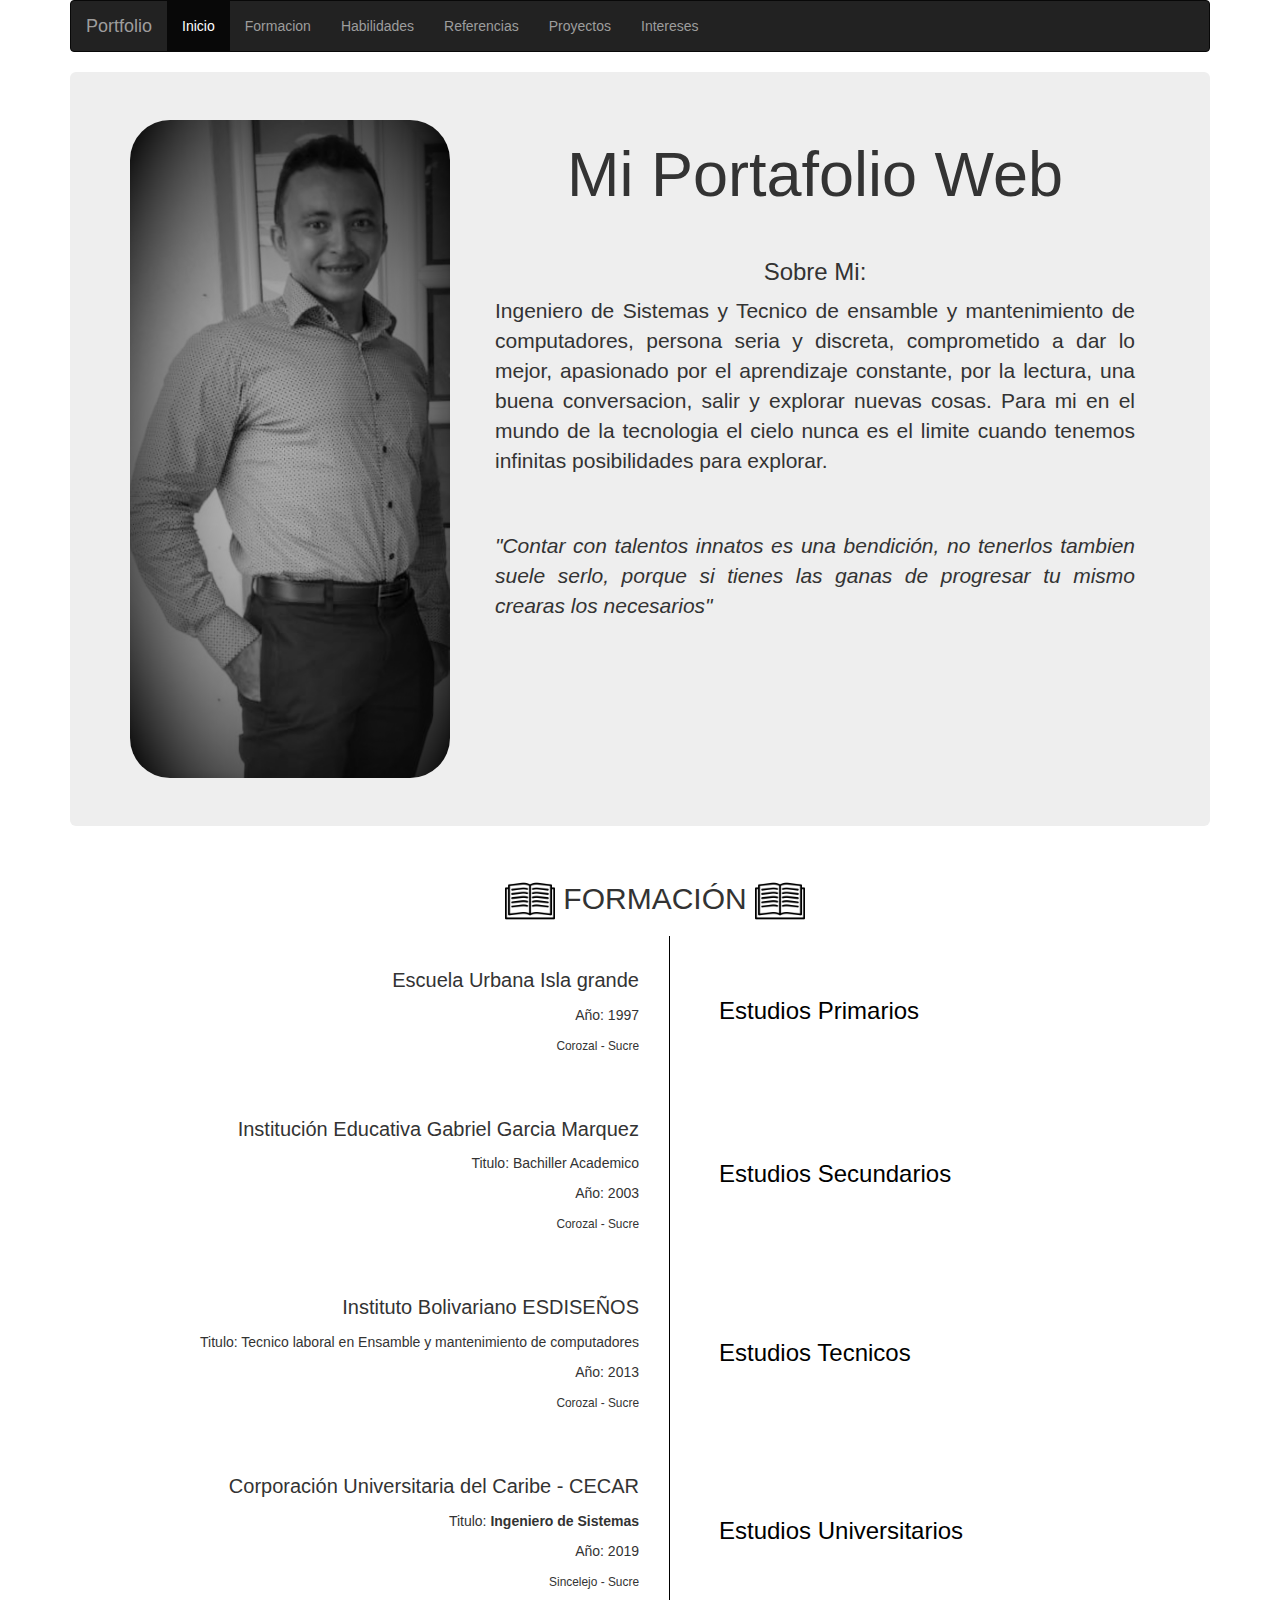
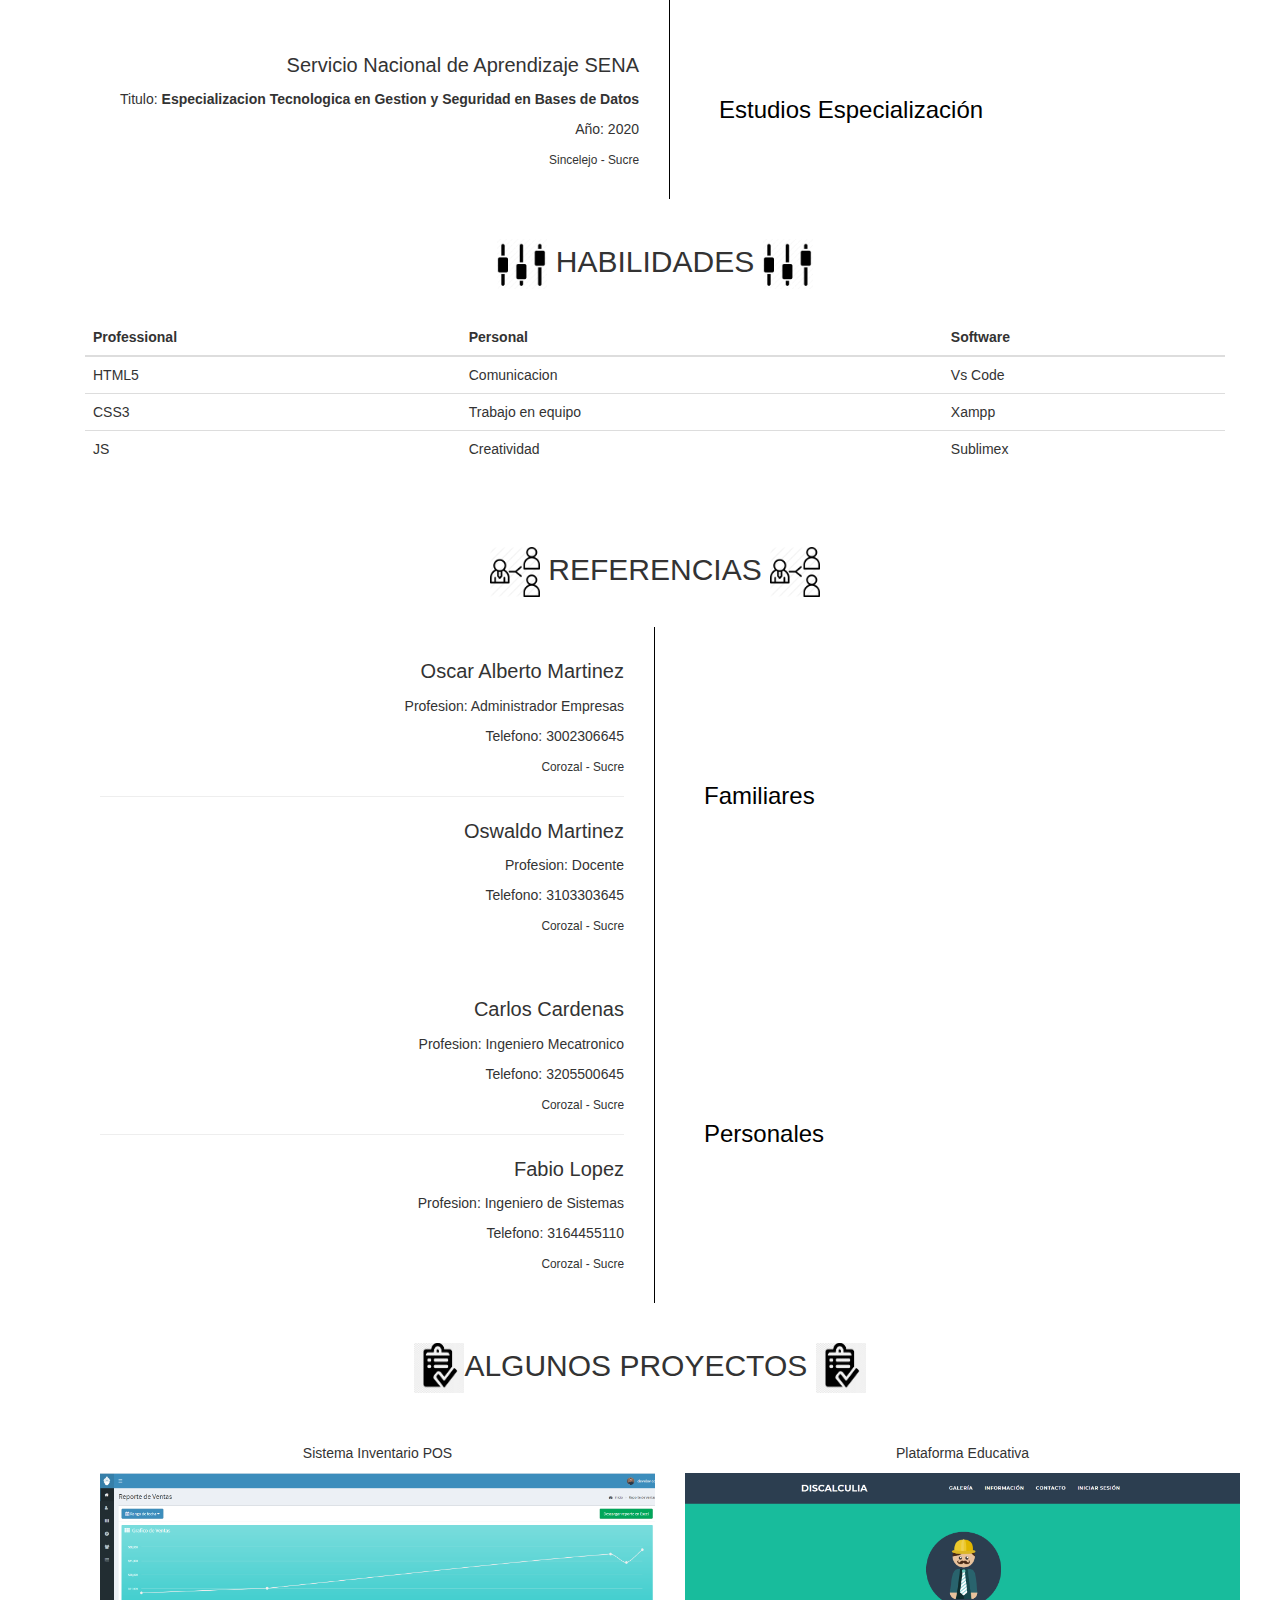
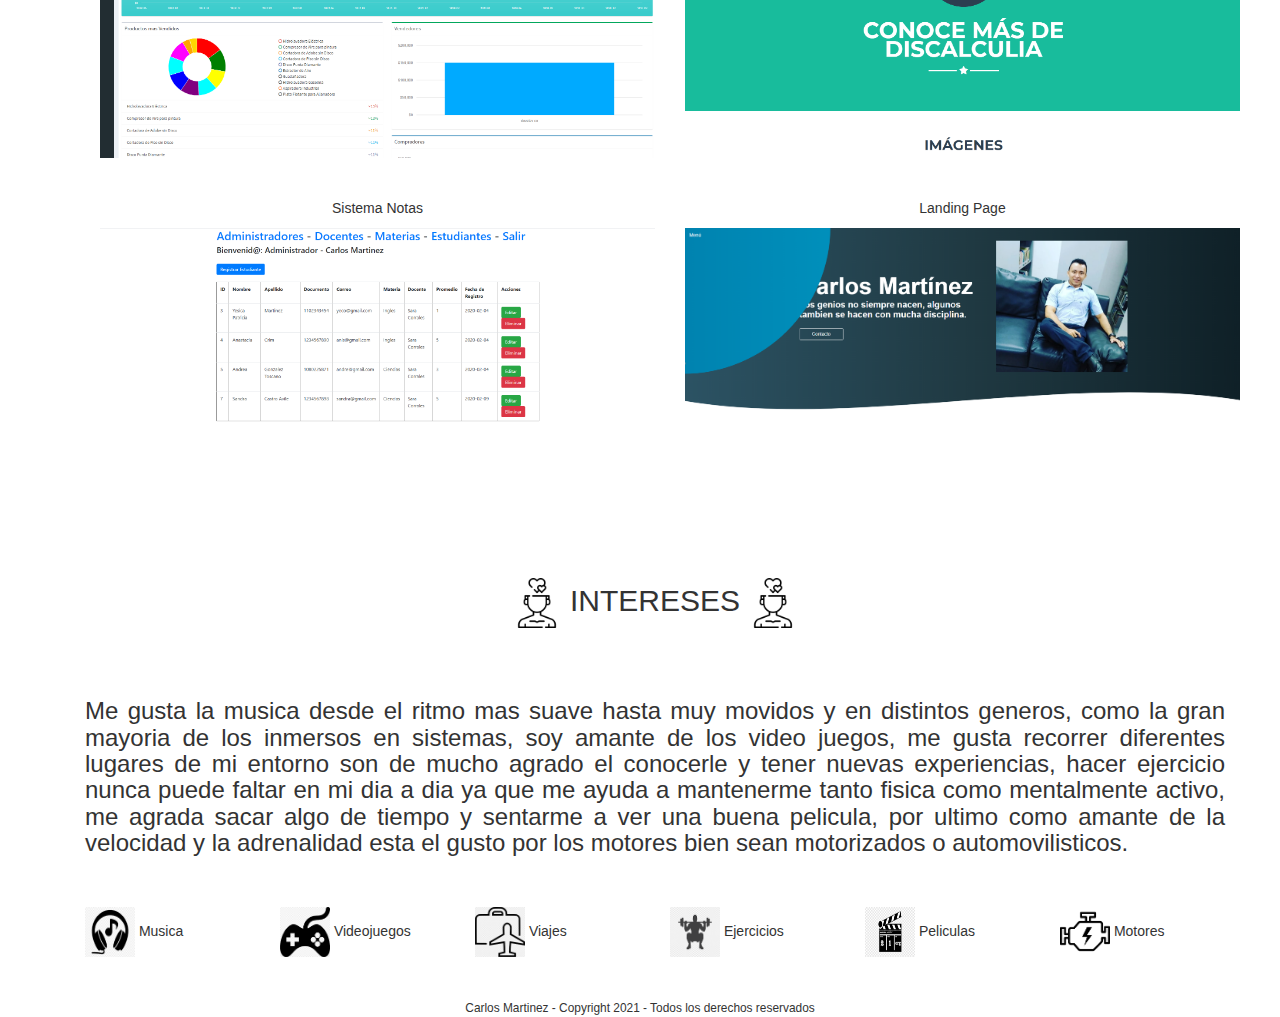
<file: index.html>
<!DOCTYPE html>
  <html lang="en">
  <head>
    <title>Hoja de Vida</title>
    <meta charset="utf-8">
    <meta name="viewport" content="width=device-width, initial-scale=1">
      <link rel="stylesheet" href="estilos/estilo.css">
    <link rel="stylesheet" href="https://maxcdn.bootstrapcdn.com/bootstrap/3.4.1/css/bootstrap.min.css">
   </head>

  <body>

      <div class="container">
              <nav class="navbar navbar-inverse">
        <div class="container-fluid">
          <div class="navbar-header">
            <button type="button" class="navbar-toggle" data-toggle="collapse" data-target="#myNavbar">
              <span class="icon-bar"></span>
              <span class="icon-bar"></span>
              <span class="icon-bar"></span>                        
            </button>
            <a class="navbar-brand" href="#">Portfolio</a>
          </div>
          <div class="collapse navbar-collapse" id="myNavbar">
            <ul class="nav navbar-nav">
              <li class="active"><a href="#">Inicio</a></li>
              <li><a href="#formacion">Formacion</a></li>
              <li><a href="#habilidades">Habilidades</a></li>
              <li><a href="#referencias">Referencias</a></li>
              <li><a href="#proyectos">Proyectos</a></li>
              <li><a href="#intereses">Intereses</a></li>
            </ul>
          </div>
        </div>
      </nav>

      <div class="jumbotron">
          <div class="row">

              <div class="col-sm-4">
                  <img src="imagenes/cmg.png" class="img-responsive" style="width:100%" height="100%" alt="Image" id="cmg">
              </div>

              <div class="col-sm-8">
                  <div class="container text-center">
                      <h1>Mi Portafolio Web</h1>     
					  <br>
					  <h3>Sobre Mi:</h3>
                      <p id="perfil">Ingeniero de Sistemas y Tecnico de ensamble y mantenimiento de computadores, persona seria y discreta, comprometido a dar lo mejor, apasionado por el aprendizaje constante, por la lectura, una buena conversacion, salir y explorar nuevas cosas. Para mi en el mundo de la tecnologia el cielo nunca es el limite cuando tenemos infinitas posibilidades para explorar.</p><br><br>
					  
                      <p id="leyen"><cite>"Contar con talentos innatos es una bendición, no tenerlos tambien suele serlo, porque si tienes las ganas de progresar tu mismo crearas los necesarios"</cite></p>
                      
                  </div>
              </div>

          </div>
      </div>

      <section id="formacion" class="about">
          <div class="container">
              <div class="section-title">
                  	<h2 class="text-uppercase text-center"><img src="imagenes/lib.png" width="50" height="50"> Formación <img src="imagenes/lib.png" width="50" height="50"></h2>
				  	<div class="container">
				  		<div class="row">
							<ul class="days">
								<div class="col-xs">
									<li class="day">
									  <div class="events">
										<p class="tamanio">Escuela Urbana Isla grande</p>
										  <p>Año: 1997</p>
										  <small>Corozal - Sucre</small>
										<div class="date">Estudios Primarios</div>
									  </div>
									</li>
								</div>
								
								<div class="col-xs">
									<li class="day">
									  <div class="events">
										<p class="tamanio">Institución Educativa Gabriel Garcia Marquez</p>
										  <p>Titulo: Bachiller Academico</p>
										  <p>Año: 2003</p>
										  <small>Corozal - Sucre</small>
										<div class="date">Estudios Secundarios</div>
									  </div>
									</li>
								</div>
								
								<div class="col-xs">
									<li class="day">
									  <div class="events">
										<p class="tamanio">Instituto Bolivariano ESDISEÑOS</p>
										  <p>Titulo: Tecnico laboral en Ensamble y mantenimiento de computadores</p>
										  <p>Año: 2013</p>
										  <small>Corozal - Sucre</small>
										<div class="date">Estudios Tecnicos</div>
									  </div>
									</li>
								</div>
								
								<div class="col-xs">
									<li class="day">
									 <div class="events">
										<p class="tamanio">Corporación Universitaria del Caribe - CECAR</p>
										  <p>Titulo: <strong>Ingeniero de Sistemas</strong></p>
										  <p>Año: 2019</p>
										  <small>Sincelejo - Sucre</small>
										<div class="date">Estudios Universitarios</div>
									  </div>
									</li>
								</div>
								
								<div class="col-xs">
									<li class="day">
									 <div class="events">
										<p class="tamanio">Servicio Nacional de Aprendizaje SENA</p>
										  <p>Titulo: <strong>Especializacion Tecnologica en Gestion y Seguridad en Bases de Datos</strong></p>
										  <p>Año: 2020</p>
										  <small>Sincelejo - Sucre</small>
										<div class="date">Estudios Especialización</div>
									  </div>
									</li>
								</div>
  							</ul>
						</div>
				  </div>
              </div>
          </div>
      </section>
	  <br>
	
      <section id="habilidades" class="about">
          <div class="container">
              <div class="section-title">
                  <h2 class="text-uppercase text-center"><img src="imagenes/skill.png" width="50" height="50"> Habilidades <img src="imagenes/skill.png" width="50" height="50"></h2><br>
				  
				  <table class="table caption-top table-hover table-responsive">
					  <thead>
						<tr>
						  <th scope="col">Professional</th>
						  <th scope="col">Personal</th>
						  <th scope="col">Software</th>
						</tr>
					  </thead>
					  
					  <tbody>
						<tr>  
						  <td>HTML5</td>
						  <td>Comunicacion</td>
						  <td>Vs Code</td>
						</tr>
						<tr>
						  
						  <td>CSS3</td>
						  <td>Trabajo en equipo</td>
						  <td>Xampp</td>
						</tr>
						<tr>
						  
						  <td>JS</td>
						  <td>Creatividad</td>
						  <td>Sublimex</td>
						</tr>
					  </tbody>
					</table>		  
              </div>
          </div>
      </section>
	  <br><br>

      <section id="referencias" class="about">
          <div class="container">
              <div class="section-title">
                  <h2 class="text-uppercase text-center"> <img src="imagenes/ref.png" width="50" height="50"> Referencias <img src="imagenes/ref.png" width="50" height="50"></h2><br>
				  		<div class="row">
							<ul class="days">
								<div class="col-xs">
									<li class="day">
									  <div class="events">
										<p class="tamanio">Oscar Alberto Martinez</p>
										  <p>Profesion: Administrador Empresas</p>
										  <p>Telefono: 3002306645</p>
										  <small>Corozal - Sucre</small>
										  <hr>
										  <p class="tamanio">Oswaldo Martinez</p>
										  <p>Profesion: Docente</p>
										  <p>Telefono: 3103303645</p>
										  <small>Corozal - Sucre</small>
										<div class="date">Familiares</div>
									  </div>
									</li>
								</div>
								
								<div class="col-xs">
									<li class="day">
									  <div class="events">
										<p class="tamanio">Carlos Cardenas</p>
										  <p>Profesion: Ingeniero Mecatronico</p>
										  <p>Telefono: 3205500645</p>
										  <small>Corozal - Sucre</small>
										  <hr>
										  <p class="tamanio">Fabio Lopez</p>
										  <p>Profesion: Ingeniero de Sistemas</p>
										  <p>Telefono: 3164455110</p>
										  <small>Corozal - Sucre</small>
										<div class="date">Personales</div>
									  </div>
									</li>
								</div>
  							</ul>
						</div>
				  </div>
              </div>
      </section>
		<br>
      <section id="proyectos">
          <div class="container-fluid bg-3 text-center">

              <h2 class="text-uppercase text-center"><img src="imagenes/port.png" width="50" height="50">Algunos Proyectos <img src="imagenes/port.png" width="50" height="50"></h2><br><br>
					<div class="container center-block">
					  <div class="row">
						   <div class="col-sm col-md-6 col-xs">
							   <p>Sistema Inventario POS</p>
							   <img src="imagenes/pos.png" class="img-responsive">
						   </div>

						  <div class="col-sm col-md-6 col-xs-1">
							  <p>Plataforma Educativa</p>
							  <img src="imagenes/discal.png" class="img-responsive">
						  </div>
					  </div>
						<br><br>
					  <div class="row">

						  <div class="col-sm col-md-6 col-xs"> 
							  <p>Sistema Notas</p>
							  <img src="imagenes/sist.png" class="img-responsive">
						  </div>

						  <div class="col-sm col-md-6 col-xs">
							  <p>Landing Page</p>
							  <img src="imagenes/land.png" class="img-responsive">
						  </div>
					  </div>
				   </div>
          </div><br>
      </section>
		<br><br>
      <section id="intereses" class="section">
		  <div class="container">
          	<div class="section-title">
            	<h2 class="text-uppercase text-center"><img src="imagenes/inte.png" width="50" height="50"> Intereses <img src="imagenes/inte.png" width="50" height="50"></h2><br><br>
          	</div>

                   
				  <div class="card-content">
					  <h3 class="text-justify">
						  Me gusta la musica desde el ritmo mas suave hasta muy movidos y en distintos generos, como la gran mayoria de los inmersos en sistemas, soy amante de los video juegos, me gusta recorrer diferentes lugares de mi entorno son de mucho agrado el conocerle y tener nuevas experiencias, hacer ejercicio nunca puede faltar en mi dia a dia ya que me ayuda a mantenerme tanto fisica como mentalmente activo, me agrada sacar algo de tiempo y sentarme a ver una buena pelicula, por ultimo como amante de la velocidad y la adrenalidad esta el gusto por los motores bien sean motorizados o automovilisticos.
					  </h3>
				  </div>
					<br><br>
			  	  <div class="row">
					  
					  <div class="col-xs-4 col-sm-2">
						  <i class="fa fa-music"><img src="imagenes/music.png" width="50" height="50"></i>
						  <span>Musica</span>
					  </div>
				  
					  <div class="col-xs-4 col-sm-2">
						  <i class="fa fa-music"><img src="imagenes/games.png" width="50" height="50"></i>
						  <span>Videojuegos</span>
					  </div>


				  	  <div class="col-xs-4 col-sm-2">
						  <i class="fa fa-music"><img src="imagenes/viajes.png" width="50" height="50"></i>
						  <span>Viajes</span>
					  </div>
				  

				      <div class="col-xs-4 col-sm-2">
						   <i class="fa fa-music"><img src="imagenes/entrenar.png" width="50" height="50"></i>
						   <span>Ejercicios</span>
					  </div>
					  
					  <div class="col-xs-4 col-sm-2">
						  <i class="fa fa-music"><img src="imagenes/peli.png" width="50" height="50"></i>
						  <span>Peliculas</span>
					  </div>
					  
					  <div class="col-xs-4 col-sm-2">
						  <i class="fa fa-music"><img src="imagenes/motor.png" width="50" height="50"></i>
						  <span>Motores</span>
					  </div>		  
				</div>
    	</div> 
  	</section>
	<br><br>
          <footer class="container-fluid text-center">
            <small>Carlos Martinez &#45; Copyright 2021 &#45; Todos los derechos reservados</small>
          </footer>

      </div>

      <script src="https://ajax.googleapis.com/ajax/libs/jquery/3.5.1/jquery.min.js"></script>
      <script src="https://maxcdn.bootstrapcdn.com/bootstrap/3.4.1/js/bootstrap.min.js"></script>
  </body>
  </html>
</file>
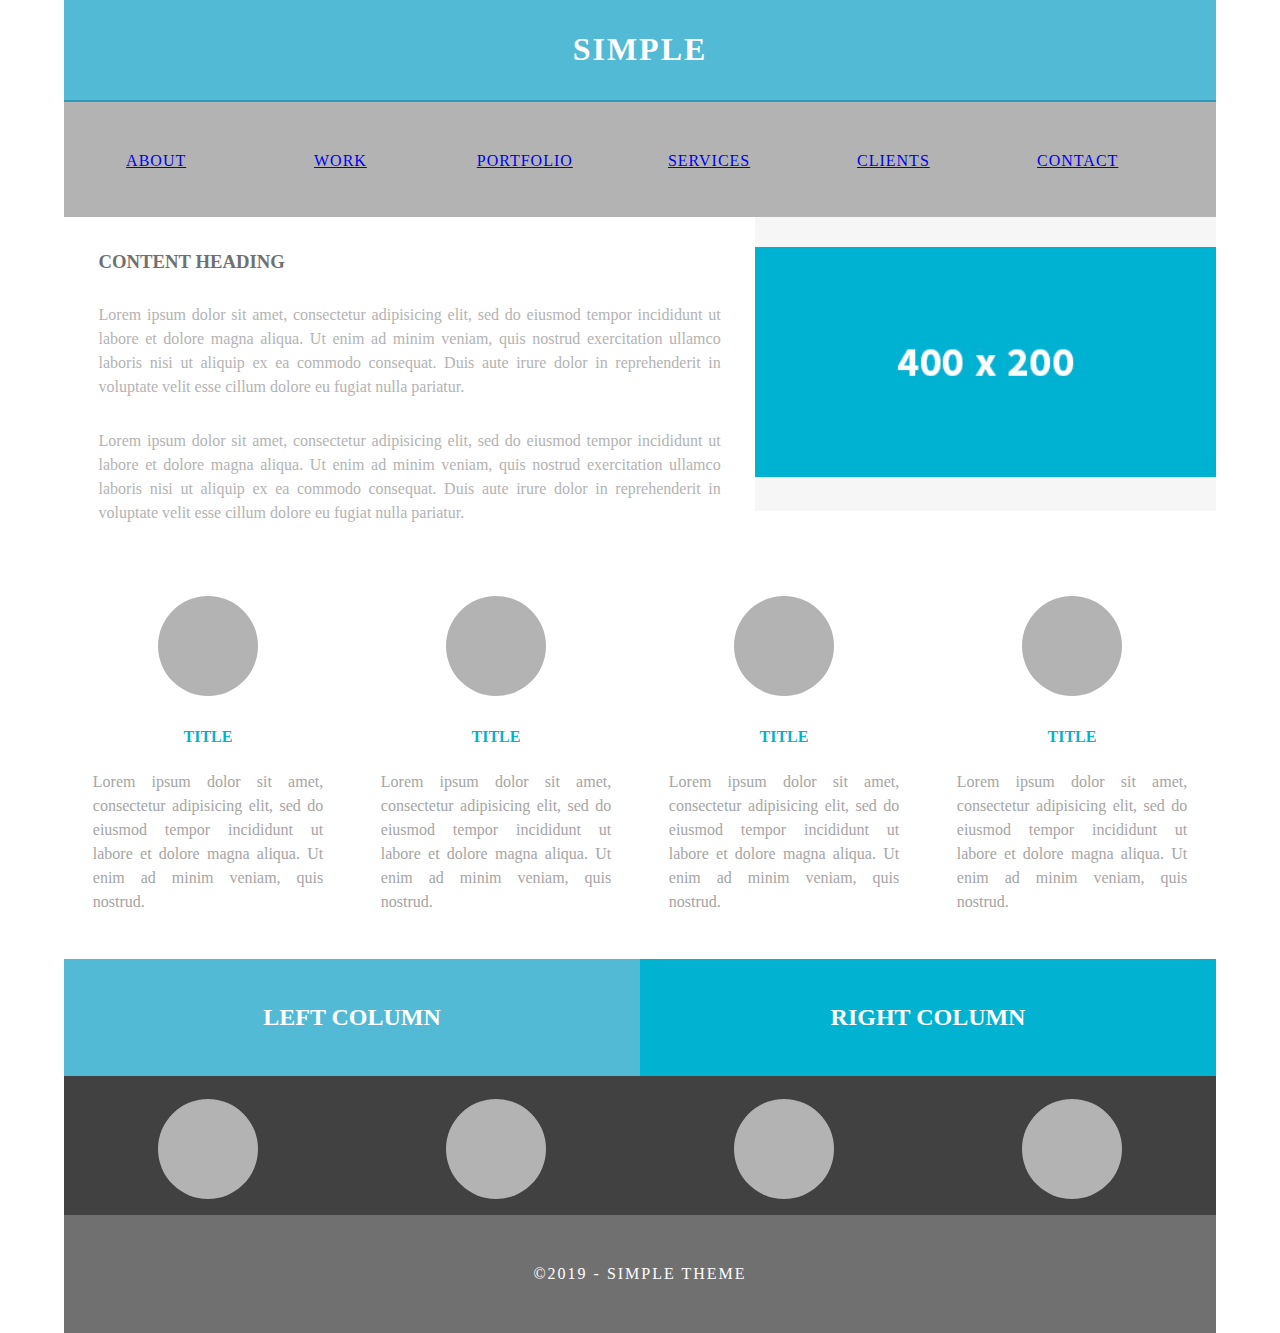
<file: plantillas/index.html>
<!doctype html>
<html>
<head>
<meta charset="utf-8">
<meta http-equiv="X-UA-Compatible" content="IE=edge">
<meta name="viewport" content="width=device-width, initial-scale=1">
<title>TEMA</title>
<link href="css/multiColumnTemplate.css" rel="stylesheet" type="text/css">
<!-- HTML5 shim and Respond.js for IE8 support of HTML5 elements and media queries -->
<!-- WARNING: Respond.js doesn't work if you view the page via file:// -->
<!--[if lt IE 9]>
      <script src="https://oss.maxcdn.com/html5shiv/3.7.2/html5shiv.min.js"></script>
      <script src="https://oss.maxcdn.com/respond/1.4.2/respond.min.js"></script>
    <![endif]-->
</head>
<body>
<div class="container">
  <header>
    <div class="primary_header">
      <h1 class="title"> SIMPLE</h1>
    </div>
    <nav class="secondary_header" id="menu">
      <ul>
        <li><a href="acercade.html">ABOUT</a></li>
        <li><a href="work.html">WORK</a></li>
        <li><a href="portafolio.html">PORTFOLIO</a></li>
        <li><a href="services.html">SERVICES</a></li>
        <li><a href="clients.html">CLIENTS</a></li>
        <li><a href="contact.html">CONTACT</a></li>
      </ul>
    </nav>
  </header>
  <section>
    <h2 class="noDisplay">Main Content</h2>
    <article class="left_article">
      <h3>content heading</h3>
      <p>Lorem ipsum dolor sit amet, consectetur adipisicing elit, sed do eiusmod tempor incididunt ut labore et dolore magna aliqua. Ut enim ad minim veniam, quis nostrud exercitation ullamco laboris nisi ut aliquip ex ea commodo consequat. Duis aute irure dolor in reprehenderit in voluptate velit esse cillum dolore eu fugiat nulla pariatur.</p>
      <p>Lorem ipsum dolor sit amet, consectetur adipisicing elit, sed do eiusmod tempor incididunt ut labore et dolore magna aliqua. Ut enim ad minim veniam, quis nostrud exercitation ullamco laboris nisi ut aliquip ex ea commodo consequat. Duis aute irure dolor in reprehenderit in voluptate velit esse cillum dolore eu fugiat nulla pariatur.</p>
    </article>
    <aside class="right_article"><img src="images/placeholder.jpg" alt="" width="400" height="200" class="placeholder"/> </aside>
  </section>
  <div class="row">
    <div class="columns">
      <p class="thumbnail_align"> <img src="images/bkg_06.jpg" alt="" class="thumbnail"/> </p>
      <h4>TITLE</h4>
      <p>Lorem ipsum dolor sit amet, consectetur adipisicing elit, sed do eiusmod tempor incididunt ut labore et dolore magna aliqua. Ut enim ad minim veniam, quis nostrud.</p>
    </div>
    <div class="columns">
      <p class="thumbnail_align"> <img src="images/bkg_06.jpg" alt="" class="thumbnail"/> </p>
      <h4>TITLE</h4>
      <p>Lorem ipsum dolor sit amet, consectetur adipisicing elit, sed do eiusmod tempor incididunt ut labore et dolore magna aliqua. Ut enim ad minim veniam, quis nostrud.</p>
    </div>
    <div class="columns">
      <p class="thumbnail_align"> <img src="images/bkg_06.jpg" alt="" class="thumbnail"/> </p>
      <h4>TITLE</h4>
      <p>Lorem ipsum dolor sit amet, consectetur adipisicing elit, sed do eiusmod tempor incididunt ut labore et dolore magna aliqua. Ut enim ad minim veniam, quis nostrud.</p>
    </div>
    <div class="columns">
      <p class="thumbnail_align"> <img src="images/bkg_06.jpg" alt="" class="thumbnail"/> </p>
      <h4>TITLE</h4>
      <p>Lorem ipsum dolor sit amet, consectetur adipisicing elit, sed do eiusmod tempor incididunt ut labore et dolore magna aliqua. Ut enim ad minim veniam, quis nostrud.</p>
    </div>
  </div>
  <div class="row blockDisplay">
    <div class="column_half left_half">
      <h2 class="column_title">LEFT COLUMN</h2>
    </div>
    <div class="column_half right_half">
      <h2 class="column_title">RIGHT COLUMN</h2>
    </div>
  </div>
  <div class="social">
    <p class="social_icon"><img src="images/bkg_06.jpg" width="100" alt="" class="thumbnail"/></p>
    <p class="social_icon"><img src="images/bkg_06.jpg" width="100" alt="" class="thumbnail"/></p>
    <p class="social_icon"><img src="images/bkg_06.jpg" width="100" alt="" class="thumbnail"/></p>
    <p class="social_icon"><img src="images/bkg_06.jpg" width="100" alt="" class="thumbnail"/></p>
  </div>
  <footer class="secondary_header footer">
    <div class="copyright">&copy;2019 - <strong>SIMPLE Theme</strong></div>
  </footer>
</div>
</body>
</html>
</file>
<file: estilos/estilo.css>
/* CSS Document */
.img-responsive{
	width: 100%;
	height: 100%;
	object-fit: cover;
}

.tamanio{
	font-size: 20px;
}
#cmg{
	
	border-radius: 40px 40px 40px 40px;
}

#leyen{
	text-align: justify;
}

#perfil{
	text-align: justify;
}

/*Linea de tiempo*/

.days {
    list-style-type: none;
    margin: 0;
    padding: 0;
	
	
}

.day {
    width: 100%;
    float: left;
}

.events {
    position: relative;
    float: left;
    border-right: 1px solid black;
    padding: 30px;
    text-align: right;
    width: 50%;
}

.date {
          position: absolute;
          top: 50%;
          left: 100%;
          transform: translateY(-50%);
          
          padding: 50px;
          text-align: left;
          
          color: black;
          font-size: 24px;
          white-space: nowrap;
}
</file>
<file: plantillas/css/multiColumnTemplate.css>
@charset "UTF-8";
.container {
	background-color: #FFFFFF;
	width: 90%;
	margin-left: auto;
	margin-right: auto;
	border-bottom-width: 0px;
	padding-left: 0px;
	padding-top: 0px;
	padding-right: 0px;
	padding-bottom: 0px;
}
.row {
	width: 100%;
	margin-top: 0px;
	margin-right: 0px;
	margin-bottom: 0px;
	margin-left: 0px;
	padding-top: 0px;
	padding-right: 0px;
	padding-bottom: 0px;
	padding-left: 0px;
	display: inline-block
}
.row.blockDisplay {
	display: block;
}
.column_half {
	width: 50%;
	float: left;
	margin-top: 0px;
}
.columns {
	width: 25%;
	float: left;
	font-family: "Source Sans Pro";
	color: #A5A5A5;
	line-height: 24px;
	padding-top: 10px;
	padding-bottom: 10px;
	text-align: justify;
	margin-top: 15px;
	margin-bottom: 15px;
	padding-left: 0px;
	padding-right: 0px;
	margin-left: 0px;
	margin-right: 0px;
}
.row .columns p {
	padding-left: 10%;
	padding-right: 10%;
}
.container .columns h4 {
	text-align: center;
	color: #01B2D1;
}
.primary_header {
	width: 100%;
	background-color: #52bad5;
	padding-top: 10px;
	padding-bottom: 10px;
	clear: left;
	border-bottom: 2px solid #2C9AB7;
}
.secondary_header {
	width: 100%;
	padding-top: 50px;
	padding-bottom: 50px;
	background-color: #B3B3B3;
	clear: left;
}
.container .secondary_header ul {
	margin-top: 0%;
	margin-right: auto;
	margin-bottom: 0px;
	margin-left: auto;
	padding-top: 0px;
	padding-right: 0px;
	padding-bottom: 15px;
	padding-left: 0px;
	width: 100%;
}
.secondary_header ul li {
	list-style: none;
	float: left;
	margin-right: auto;
	margin-top: 0px;
	font-family: "Source Sans Pro";
	font-weight: normal;
	color: #FFFFFF;
	letter-spacing: 1px;
	margin-left: auto;
	text-align: center;
	width: 16%;
	transition: all 0.3s linear;
}
.secondary_header ul li:hover {
	color: #717070;
	cursor: pointer;
}
.left_article {
	background-color: #FFFFFF;
	width: 60%;
	float: left;
	font-family: "Source Sans Pro";
	color: #343434;
	padding-bottom: 15px;
}
.noDisplay {
	display: none;
}
.container .left_article h3 {
	padding-left: 5%;
	padding-right: 5%;
	margin-top: 5%;
	color: #717070;
	font-weight: bold;
	text-transform: uppercase;
}
.container .left_article p {
	padding-left: 5%;
	padding-right: 5%;
	text-align: justify;
	line-height: 24px;
	margin-top: 30px;
	margin-bottom: 15px;
	color: #B3B3B3;
}
.right_article {
	width: 40%;
	float: left;
	background-color: #F6F6F6;
}
.container .right_article ul {
	margin-top: 0px;
	margin-right: 0px;
	margin-bottom: 0px;
	margin-left: 0px;
	padding-top: 0px;
	padding-right: 0px;
	padding-bottom: 0px;
	padding-left: 0px;
}
.right_article ul li {
	font-family: "Source Sans Pro";
	list-style: none;
	text-align: center;
	background-color: #B3B3B3;
	width: 90%;
	margin-left: auto;
	margin-right: auto;
	margin-top: 10px;
	margin-bottom: 10px;
	padding-top: 15px;
	padding-bottom: 15px;
	color: #FFFFFF;
	font-weight: bold;
	border-radius: 0px;
	transition: all 0.3s linear;
	border-left: 5px solid #717070;
}
.right_article ul li:hover {
	background-color: #717070;
	cursor: pointer;
}
.footer {
	background-color: #717070;
}
.title {
	font-weight: bold;
	font-style: normal;
	font-family: "Source Sans Pro";
	text-align: center;
	color: #FFFFFF;
	letter-spacing: 2px;
}
.placeholder {
	/* [disabled]max-width: 400px;
*/
	/* [disabled]max-height: 200px;
*/
	width: 100%;
	padding-top: 30px;
	/* [disabled]padding-left: 19px;
*/
	padding-bottom: 30px;
	height: 100%;
}
.left_half {
	background-color: #52BAD5;
}
.container .column_half.left_half h2 {
	color: #FFFFFF;
	font-family: "Source Sans Pro";
	text-align: center;
}
.right_half {
	background-color: #01B2D1;
	color: #FFFFFF;
	font-family: "Source Sans Pro";
	text-align: center;
	font-weight: bold;
}
.column_title {
	padding-top: 25px;
	padding-bottom: 25px;
}
.copyright {
	text-align: center;
	background-color: #717070;
	color: #FFFFFF;
	text-transform: uppercase;
	font-weight: lighter;
	letter-spacing: 2px;
	border-top-width: 2px;
	font-family: "Source Sans Pro";
}
body {
	margin-top: 0px;
	margin-right: 0px;
	margin-bottom: 0px;
	margin-left: 0px;
}

@media (max-width: 320px) {
.secondary_header ul li {
	float: none;
	margin-top: 28px;
	margin-left: 0px;
	width: 100%;
}
.container .secondary_header ul {
	margin-top: 0px;
	margin-right: 0px;
	margin-bottom: 0px;
	margin-left: 0px;
	padding-top: 0px;
	padding-right: 0px;
	padding-bottom: 0px;
	padding-left: 0px;
	height: auto;
	width: 100%;
	text-align: center;
}
.secondary_header {
	margin-top: 0px;
	margin-right: 0px;
	margin-bottom: 0px;
	margin-left: 0px;
	padding-top: 1px;
	padding-bottom: 40px;
}
.left_article {
	width: 100%;
	height: auto;
}
.right_article {
	width: 100%;
	height: auto;
}
.placeholder {
	width: 100%;
	margin-top: 22PX;
	margin-right: 0px;
	margin-bottom: 22PX;
	margin-left: 0px;
	padding-top: 0px;
	padding-right: 0px;
	padding-bottom: 0px;
	padding-left: 0px;
	max-width: 400px;
	max-height: 200px;
	height: auto;
}
.columns {
	width: 100%;
	margin-top: 0px;
	margin-right: 0px;
	margin-bottom: 0px;
	margin-left: 0px;
	padding-top: 0PX;
	padding-right: 0PX;
	padding-bottom: 0PX;
	padding-left: 0PX;
}
.columns p {
	padding-left: 10px;
	padding-right: 10px;
}
.column_half.left_half {
	width: 100%;
}
.column_half.right_half {
	width: 100%;
}
.copyright {
	padding-top: 25px;
	padding-bottom: 0px;
	margin-bottom: 0px;
}
.container .left_article h3 {
	margin-top: 30px;
}
.social .social_icon img {
	width: 80%;
}
.container .secondary_header {
}
}

@media (min-width: 321px) and (max-width: 768px) {
.secondary_header ul li {
	float: none;
	margin-top: 28px;
	margin-left: 0px;
	width: 100%;
}
.container .secondary_header ul {
	margin-top: 0px;
	margin-right: 0px;
	margin-bottom: 0px;
	margin-left: 0px;
	padding-top: 0px;
	padding-right: 0px;
	padding-bottom: 0px;
	padding-left: 0px;
	height: auto;
	width: 100%;
	text-align: center;
}
.secondary_header {
	margin-top: 0px;
	margin-right: 0px;
	margin-bottom: 0px;
	margin-left: 0px;
	padding-top: 1px;
	padding-bottom: 40px;
}
.left_article {
	width: 100%;
	height: auto;
}
.right_article {
	width: 100%;
	height: auto;
	padding-bottom: 25px;
}
.placeholder {
	margin-top: 0px;
	margin-right: 0px;
	margin-bottom: 0px;
	margin-left: 0px;
	padding-top: 0px;
	padding-right: 0px;
	padding-bottom: 0px;
	padding-left: 0px;
	width: 100%;
	max-width: 100%;
	height: auto;
	max-height: 100%;
}
.columns {
	width: 100%;
	margin-top: 6px;
	margin-right: 0px;
	margin-bottom: 6px;
	margin-left: 0px;
	padding-top: 0px;
	padding-right: 0px;
	padding-bottom: 0px;
	padding-left: 0px;
}
.columns p {
	padding-left: 14px;
	padding-right: 14px;
}
.column_half.left_half {
	width: 100%;
}
.column_half.right_half {
	width: 100%;
}
}

@media (min-width: 769px) and (max-width: 1000px) {
.secondary_header {
	overflow: auto;
	padding-top: 30px;
	padding-bottom: 30px;
}
.secondary_header ul li {
	margin-top: 10px;
	margin-right: 7%;
	margin-bottom: 10px;
	margin-left: 7%;
}
.left_article {
	height: auto;
}
.right_article {
	height: auto;
	padding-bottom: 27px;
}
.placeholder {
	width: 100%;
	margin-left: 0px;
	margin-right: 0px;
	padding-left: 0px;
	padding-right: 0px;
}
.columns {
	width: 50%;
	float: left;
	padding-left: 0px;
	padding-top: 0px;
	padding-right: 0px;
	padding-bottom: 0px;
}
.container .columns p {
	padding-left: 25px;
	padding-right: 25px;
}
}

@media (min-width: 1001px) {
}
.thumbnail {
	width: 100px;
	border-radius: 200px;
	height: 100px;
	margin-left: auto;
}
.thumbnail_align {
	text-align: center;
}
.social {
	text-align: center;
	margin-right: 0px;
	margin-bottom: 0px;
	margin-left: 0px;
	width: 100%;
	background-color: #414141;
	clear: both;
	overflow: auto;
}
.social_icon {
	width: 25%;
	text-align: center;
	float: left;
	transition: all 0.3s linear;
	line-height: 0px;
	padding-top: 7px;
}
.container .social .social_icon:hover {
	cursor: pointer;
	opacity: 0.5;
}
#menu {
}
</file>
